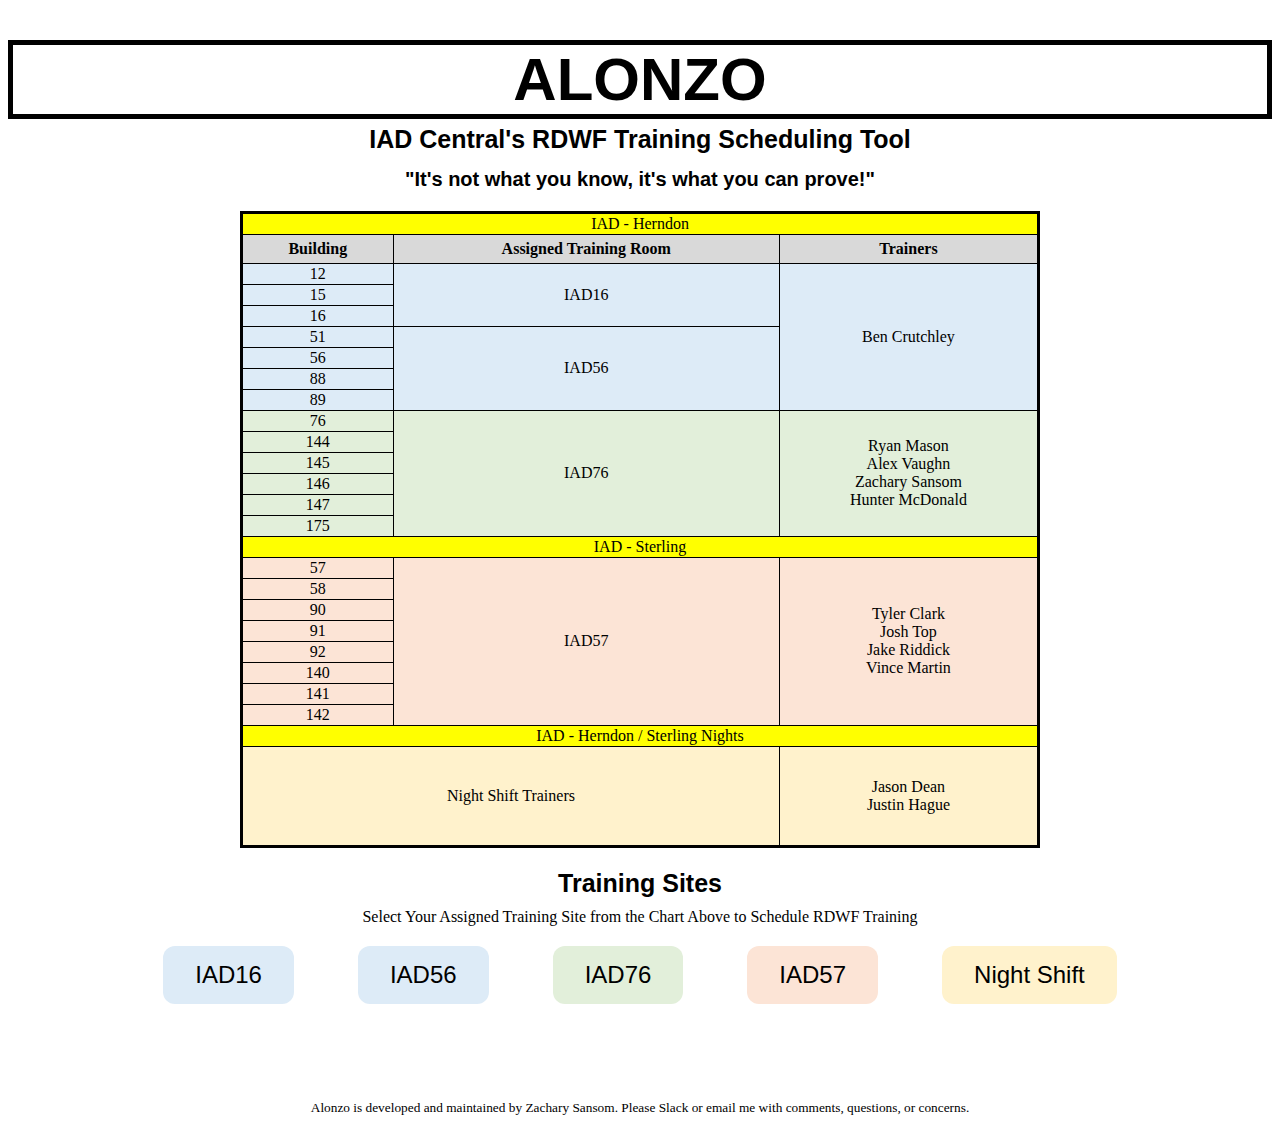
<file: index.html>
<!DOCTYPE html>
    <head>
	<meta charset="utf-8">
        <meta http-equiv="X-UA-Compatible" content="IE=edge">
        <meta name="viewport" content="width=device-width, initial-scale=1">
        <title align="center">Alonzo</title>	    
	    
<style>
h1 {
  font-family: Helvetica, serif;
  font-size: 60px;  
  margin-bottom: -15px;
}
	
h2 {
  font-family: Helvetica, serif;
  font-size: 25px;
  margin-bottom: -6px;
}
	
h3 {
  font-family: Helvetica, serif;
  font-size: 20px;  
}	
</style>
	    
<style>
a {
    color: black;    
    text-decoration: none;
}

a:link, a:visited {
    color: black;
}

a:hover {
    color: blue;
    text-decoration: underline;
}
</style>	    
	    
<style type="text/css">
  table          {align:center; border:solid 3px black; border-collapse: collapse; width:800px;}
  table td       {align:center; border:inset 1px #000;}
  table th       {align:center; padding:5px; background-color:#d9d9d9; color:black; border:solid 1px black; border-collapse: collapse;} 
  table tr#ROW1  {vertical-align:middle; text-align:center; background-color:#ddebf7; color:black;}
  table tr#ROW2  {vertical-align:middle; text-align:center; background-color:#fce4d6; color:black;}
  table tr#ROW3  {vertical-align:middle; text-align:center; background-color:#e2efda; color:black;}
  table tr#ROW4  {vertical-align:middle; text-align:center; background-color:#fff2cc; color:black; height:100px;}
  table tr#ROW5  {vertical-align:middle; text-align:center; background-color:#ffff00; color:black;}
</style>
        
<style>
.button {
  background-color: #ddebf7;
  border: none;
  border-radius: 12px;
  color: black;
  padding: 15px 32px;
  text-align: center;
  text-decoration: none;
  display: inline-block;
  font-size: 24px;
  margin: 4px 30px;
  cursor: pointer;
  -webkit-transition-duration: 0.4s;
  transition-duration: 0.4s;
}

.button2 {background-color: #ddebf7; font-size: 24px; border-radius: 12px;}
.button3 {background-color: #fce4d6; font-size: 24px; border-radius: 12px;}
.button4 {background-color: #e2efda; font-size: 24px; border-radius: 12px;}
.button5 {background-color: #fff2cc; font-size: 24px; border-radius: 12px;}

.button:hover {
  box-shadow: 0 12px 16px 0 rgba(0,0,0,0.24),0 17px 50px 0 rgba(0,0,0,0.19);
}

.button2:hover {
  box-shadow: 0 12px 16px 0 rgba(0,0,0,0.24),0 17px 50px 0 rgba(0,0,0,0.19);
}
</style>    
       
<h1 align="center" style="border:black; border-width:5px; border-style:solid;">ALONZO</h1>
<h2 align="center">IAD Central's RDWF Training Scheduling Tool</h2>
<h3 align="center">"It's not what you know, it's what you can prove!"</h3>	    
	    
    </head>

    <body>    
        <table align="center">
	    <tr id="ROW5">
	    <td colspan="3">IAD - Herndon</td>
            </tr>
	    <tr>
                <th width:200px>Building</th>
                <th width:400px>Assigned Training Room</th>
                <th width:200px>Trainers</th>
            </tr>
            <tr id="ROW1">
                <td>12</td>
                <td rowspan="3">IAD16</td>
                <td rowspan="7"><a href="https://phonetool.amazon.com/users/crutchlb" target="_blank" rel="noopener noreferrer">Ben Crutchley</a></td>
            </tr>
            <tr id="ROW1">
                <td>15</td>
            <tr id="ROW1">
                <td>16</td>
            </tr>
            <tr id="ROW1">
                <td>51</td>
                <td rowspan="4">IAD56</td>
            <tr id="ROW1">
                <td>56</td>
            </tr>
	    <tr id="ROW1">
                <td>88</td>
            <tr id="ROW1">
                <td>89</td>
            </tr>
		
            <tr id="ROW3">
                <td>76</td>
                <td rowspan="6">IAD76</td>
                <td rowspan="6"><a href="https://phonetool.amazon.com/users/ryamaso" target="_blank" rel="noopener noreferrer">Ryan Mason</a><br><a href="https://phonetool.amazon.com/users/alvaugh" target="_blank" rel="noopener noreferrer">Alex Vaughn</a><br><a href="https://phonetool.amazon.com/users/zsa" target="_blank" rel="noopener noreferrer">Zachary Sansom</a><br><a href="https://phonetool.amazon.com/users/huntemcd" target="_blank" rel="noopener noreferrer">Hunter McDonald</a></td>
            </tr>
            <tr id="ROW3">
                <td>144</td>
            <tr id="ROW3">
                <td>145</td>
            </tr>
            <tr id="ROW3">
                <td>146</td>
            </tr>
            <tr id="ROW3">
                <td>147</td>
            </tr>            
            <tr id="ROW3">
                <td>175</td>
            </tr>		

	    <tr id="ROW5">
                <td colspan="3">IAD - Sterling</td>
            </tr>
            <tr id="ROW2">
                <td>57</td>
                <td rowspan="8">IAD57</td>
                <td rowspan="8"><a href="https://phonetool.amazon.com/users/tyclark" target="_blank" rel="noopener noreferrer">Tyler Clark</a><br><a href="https://phonetool.amazon.com/users/joshutop" target="_blank" rel="noopener noreferrer">Josh Top</a><br><a href="https://phonetool.amazon.com/users/jariddic" target="_blank" rel="noopener noreferrer">Jake Riddick</a><br><a href="https://phonetool.amazon.com/users/martivin" target="_blank" rel="noopener noreferrer">Vince Martin</a></td>
            </tr>
            <tr id="ROW2">
                <td>58</td>
            <tr id="ROW2">
                <td>90</td>
            </tr>
            <tr id="ROW2">
                <td>91</td>
            </tr>
            <tr id="ROW2">
                <td>92</td>
            </tr>
	    <tr id="ROW2">
                <td>140</td>
            </tr>
            <tr id="ROW2">
                <td>141</td>
            </tr>
            <tr id="ROW2">
                <td>142</td>
            </tr>

	    <tr id="ROW5">
                <td colspan="3">IAD - Herndon / Sterling Nights</td>
            </tr>
            <tr id="ROW4">
                <td colspan="2">Night Shift Trainers</td>
                <td><a href="https://phonetool.amazon.com/users/jasodean" target="_blank" rel="noopener noreferrer">Jason Dean</a><br><a href="https://phonetool.amazon.com/users/jhague" target="_blank" rel="noopener noreferrer">Justin Hague</a></td>
            </tr>
        </table>
	    
<h2 align="center">Training Sites</h2>

<p align="center">Select Your Assigned Training Site from the Chart Above to Schedule RDWF Training</p>

        <div style="text-align:center">
	        <button class="button">IAD16</a></button>
	        <button class="button button2">IAD56</button>
	        <button class="button button4">IAD76</button>	    
	        <button class="button button3">IAD57</button>
	        <button class="button button5">Night Shift</button>
        </div>
<br>
<br>
<br>
<br>
<br>
	<div align="center">	    
		<small class="p-2">Alonzo is developed and maintained by <a href="https://phonetool.amazon.com/users/zsa" target="_blank" rel="noopener noreferrer">Zachary Sansom</a>. Please Slack or email me with comments, questions, or concerns.</small>
	</div>
														 
    </body>
</html>
</file>
